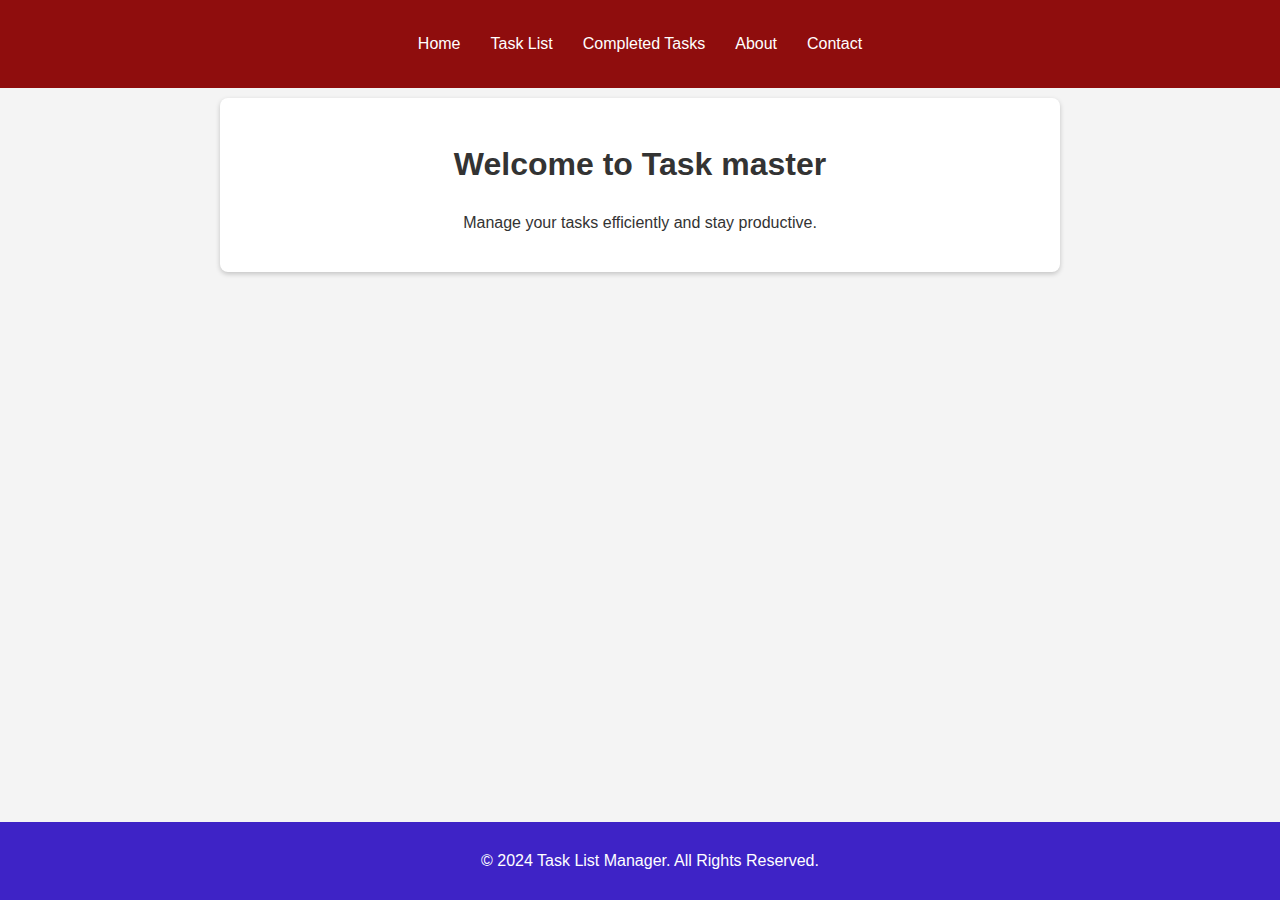
<file: index.html>
<!DOCTYPE html>
<html lang="en">
<head>
    <meta charset="UTF-8">
    <meta name="viewport" content="width=device-width, initial-scale=1.0">
    <title>Task Master</title>
    <link rel="stylesheet" href="styles.css">
</head>
<body>
    <header>
        <nav>
            <ul>
                <li><a href="index.html">Home</a></li>
                <li><a href="tasks.html">Task List</a></li>
                <li><a href="completed.html">Completed Tasks</a></li>
                <li><a href="about.html">About</a></li>
                <li><a href="contact.html">Contact</a></li>
            </ul>
        </nav>
    </header>
    <main>
        <h1>Welcome to Task master</h1>
        <p>Manage your tasks efficiently and stay productive.</p>

        
    </main>

    <footer>
        <p>&copy; 2024 Task List Manager. All Rights Reserved.</p>
    </footer>

    <script src="script.js"></script>
</body>
</html>
</file>
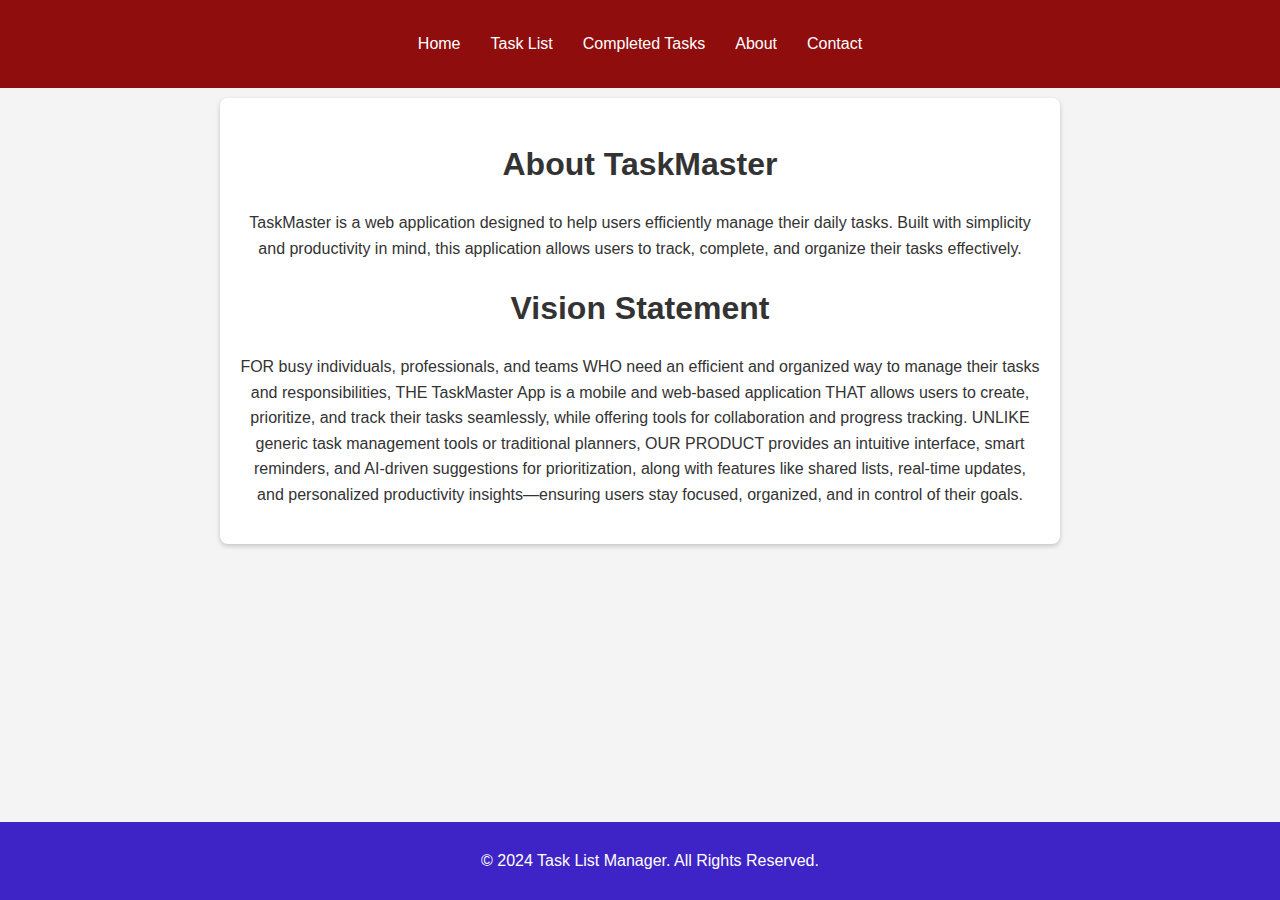
<file: about.html>
<!DOCTYPE html>
<html lang="en">
<head>
    <meta charset="UTF-8">
    <meta name="viewport" content="width=device-width, initial-scale=1.0">
    <title>About</title>
    <link rel="stylesheet" href="styles.css">
</head>
<body>
    <header>
        <nav>

            <ul>
                

                <li><a href="index.html">Home</a></li>
                <li><a href="tasks.html">Task List</a></li>
                <li><a href="completed.html">Completed Tasks</a></li>
                <li><a href="about.html">About</a></li>
                <li><a href="contact.html">Contact</a></li>
            </ul>
        </nav>
    </header>

    <main>
        <h1>About TaskMaster</h1>
        <p>TaskMaster is a web application designed to help users efficiently manage their daily tasks. Built with simplicity and productivity in mind, this application allows users to track, complete, and organize their tasks effectively.</p>

        <h1>Vision Statement</h1>
        <p>
            FOR busy individuals, professionals, and teams WHO need an efficient and organized way to manage their tasks and responsibilities, THE TaskMaster App is a mobile and web-based application THAT allows users to create, prioritize, and track their tasks seamlessly, while offering tools for collaboration and progress tracking.
            UNLIKE generic task management tools or traditional planners, OUR PRODUCT provides an intuitive interface, smart reminders, and AI-driven suggestions for prioritization, along with features like shared lists, real-time updates, and personalized productivity insights—ensuring users stay focused, organized, and in control of their goals.
            </p>
    </main>

    <footer>
        <p>&copy; 2024 Task List Manager. All Rights Reserved.</p>
    </footer>

    <script src="script.js"></script>
</body>
</html>
</file>
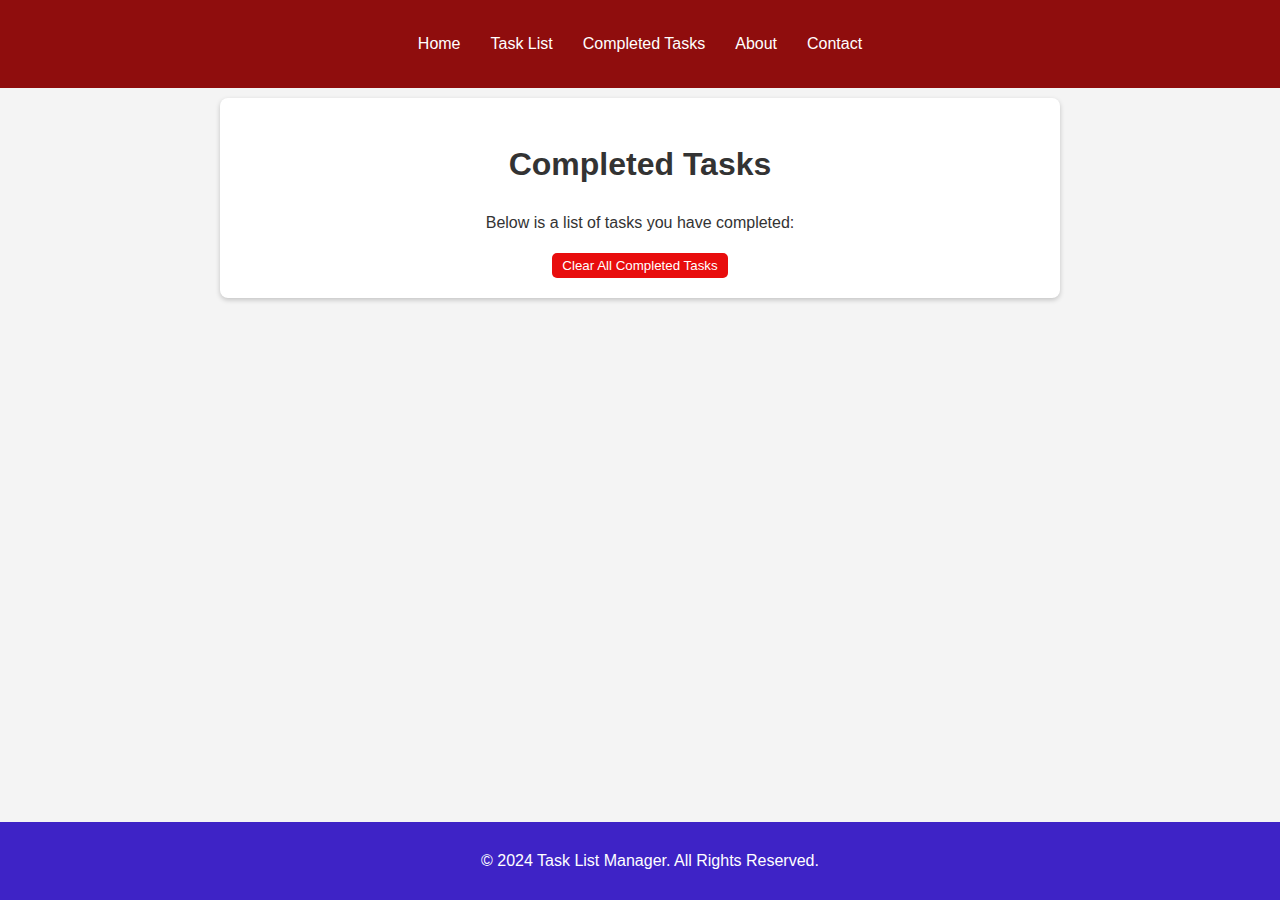
<file: completed.html>
<!DOCTYPE html>
<html lang="en">
<head>
    <meta charset="UTF-8">
    <meta name="viewport" content="width=device-width, initial-scale=1.0">
    <title>Completed Tasks</title>
    <link rel="stylesheet" href="styles.css">
</head>
<body>
    <header>
        <nav>
            <ul>
                <li><a href="index.html">Home</a></li>
                <li><a href="tasks.html">Task List</a></li>
                <li><a href="completed.html">Completed Tasks</a></li>
                <li><a href="about.html">About</a></li>
                <li><a href="contact.html">Contact</a></li>
            </ul>
        </nav>
    </header>

    <main>
        <h1>Completed Tasks</h1>
        <p>Below is a list of tasks you have completed:</p>
        <div id="completed-task-container">
        </div>
        <button class="clear-completed" id="clear-completed">Clear All Completed Tasks</button>
    </main>


    <footer>
        <p>&copy; 2024 Task List Manager. All Rights Reserved.</p>
    </footer>

    <script src="script.js"></script>
</body>
</html>
</file>
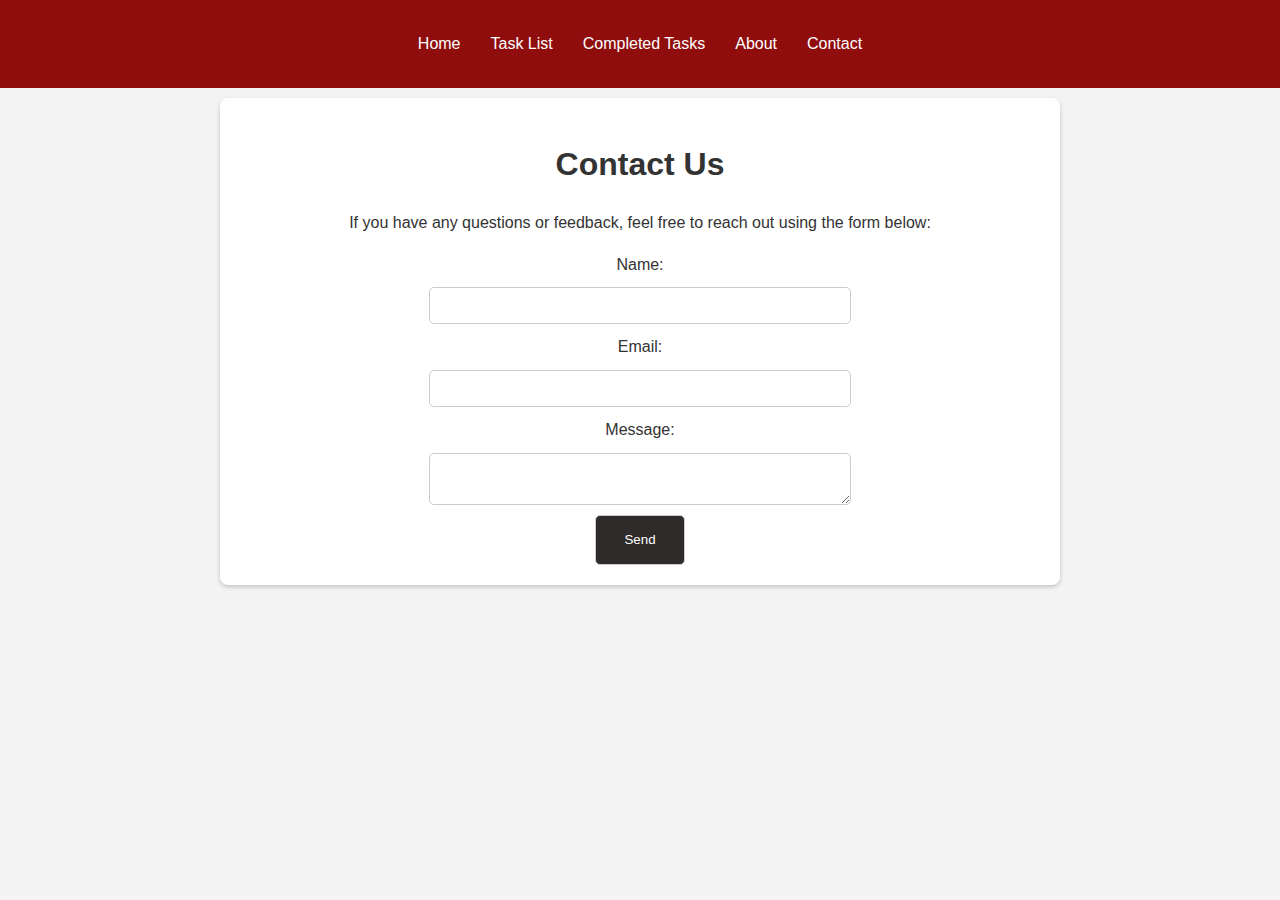
<file: contact.html>
<!DOCTYPE html>
<html lang="en">
<head>
    <meta charset="UTF-8">
    <meta name="viewport" content="width=device-width, initial-scale=1.0">
    <title>Contact</title>
    <link rel="stylesheet" href="styles.css">
</head>
<body>

    <header>
        <nav>
            <ul>
                <li><a href="index.html">Home</a></li>
                <li><a href="tasks.html">Task List</a></li>
                <li><a href="completed.html">Completed Tasks</a></li>
                <li><a href="about.html">About</a></li>
                <li><a href="contact.html">Contact</a></li>
            </ul>
        </nav>
    </header>

    <main>
        <h1>Contact Us</h1>
        <p>If you have any questions or feedback, feel free to reach out using the form below:</p>
        <form>
            <label for="name">Name:</label>
            <input type="text" id="name" name="name" required>

            <label for="email">Email:</label>
            <input type="email" id="email" name="email" required>

            <label for="message">Message:</label>
            <textarea id="message" name="message" required></textarea>

            <button type="submit">Send</button>
        </form>
        
    </main>



    <script src="script.js"></script>
</body>
</html>
</file>
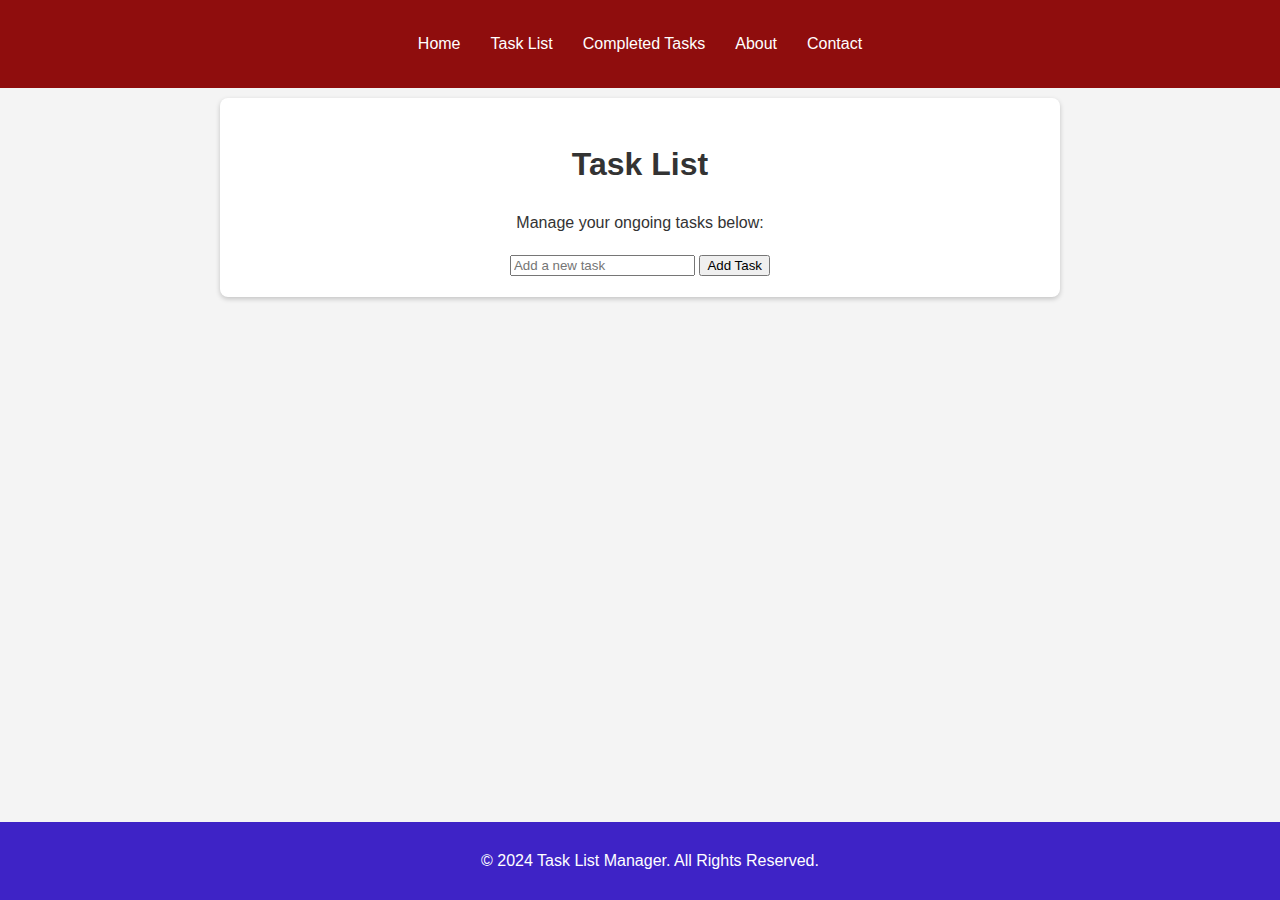
<file: task.html>
<!DOCTYPE html>
<html lang="en">
<head>
    <meta charset="UTF-8">
    <meta name="viewport" content="width=device-width, initial-scale=1.0">
    <title>Task List</title>
    <link rel="stylesheet" href="styles.css">
</head>
<body>
    <!-- Navigation Bar -->
    <header>
        <nav>
            <ul>
                <li><a href="index.html">Home</a></li>
                <li><a href="tasks.html">Task List</a></li>
                <li><a href="completed.html">Completed Tasks</a></li>
                <li><a href="about.html">About</a></li>
                <li><a href="contact.html">Contact</a></li>
            </ul>
        </nav>
    </header>

    <!-- Main Content -->
    <main>
        <h1>Task List</h1>
        <p>Manage your ongoing tasks below:</p>
        <div id="task-container">
            <!-- Task items will be dynamically inserted here -->
        </div>
        <input type="text" id="new-task" placeholder="Add a new task">
        <button id="add-task">Add Task</button>
    </main>

    <!-- Footer -->
    <footer>
        <p>&copy; 2024 Task List Manager. All Rights Reserved.</p>
    </footer>

    <!-- External JS -->
    <script src="script.js"></script>
</body>
</html>
</file>
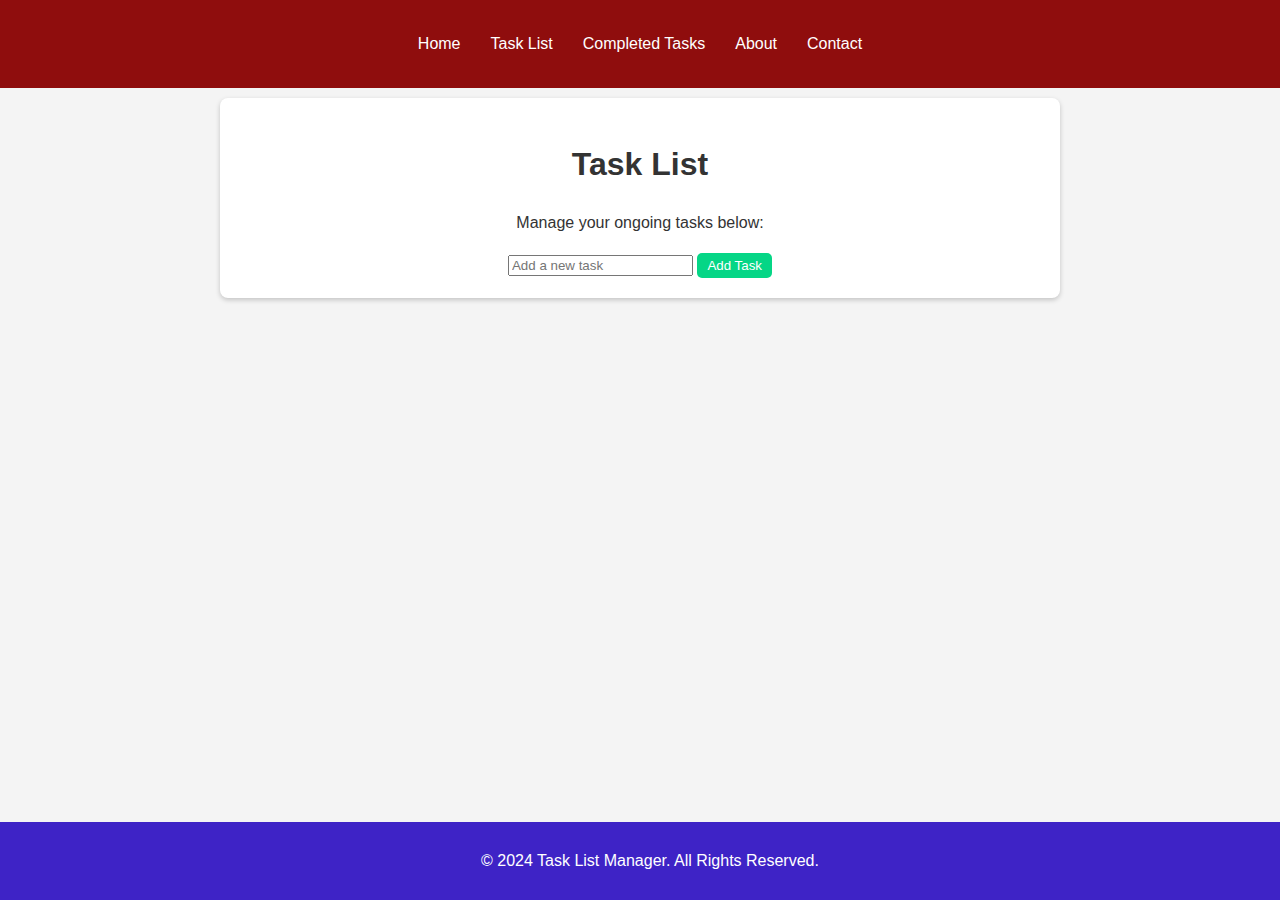
<file: tasks.html>
<!DOCTYPE html>
<html lang="en">
<head>
    <meta charset="UTF-8">
    <meta name="viewport" content="width=device-width, initial-scale=1.0">
    <title>Task List</title>
    <link rel="stylesheet" href="styles.css">
</head>
<body>
    
    <header>
        <nav>
            <ul>
                <li><a href="index.html">Home</a></li>
                <li><a href="tasks.html">Task List</a></li>
                <li><a href="completed.html">Completed Tasks</a></li>
                <li><a href="about.html">About</a></li>
                <li><a href="contact.html">Contact</a></li>
            </ul>
        </nav>
    </header>

    
    <main>
        <h1>Task List</h1>
        <p>Manage your ongoing tasks below:</p>
        <div id="task-container">
        </div>
        <input type="text" id="new-task" placeholder="Add a new task">
        <button class="add" id="add-task">Add Task</button>
    </main>

    <!-- Footer -->
    <footer>
        <p>&copy; 2024 Task List Manager. All Rights Reserved.</p>
    </footer>

    <!-- External JS -->
    <script src="script.js"></script>
</body>
</html>
</file>
<file: styles.css>
/* General Reset */
body {
    margin: 0;
    font-family: Arial, sans-serif;
    line-height: 1.6;
    background-color: #f4f4f4;
    color: #333;
    min-height: fit-content;
}


header {
    background: #8f0d0d;
    color: #fff;
    padding: 15px 0;
}

nav ul {
    list-style: none;
    padding: 0;
    display: flex;
    justify-content: center;
}

nav ul li {
    margin: 0 15px;
}

nav ul li a {
    color: #fff;
    text-decoration: none;
    font-size: 16px;
}

nav ul li a:hover {
    text-decoration: underline;
}

/* Main Content */
main {
    padding: 20px;
    text-align: center;
    background: #fff;
    margin: 10px auto;
    max-width: 800px;
    max-height: 1000px;
    box-shadow: 0 2px 5px rgba(0, 0, 0, 0.2);
    border-radius: 8px;
}

h1 {
    margin-bottom: 20px;
}

/* Forms */
form {
    display: flex;
    flex-direction: column;
    align-items: center;
    gap: 10px;
}

form input, form textarea, form button {
    width: 100%;
    max-width: 400px;
    padding: 10px;
    border: 1px solid #ccc;
    border-radius: 5px;
}

form button {
    background: #2f2b2b;
    color: #fff;
    cursor: pointer;
    height: 50px;
    width: 90px;;
}

form button:hover {
    background: #c90b0b;
}

.clear-completed{
    background: #e80d0d;
    color: #fff;
    border: none;
    padding: 5px 10px;
    border-radius: 5px;
    cursor: pointer;
}
.add{
    background: #05d686;
    color: #fff;
    border: none;
    padding: 5px 10px;
    border-radius: 5px;
    cursor: pointer;

}


/* Task Items */
.task-item {
    display: flex;
    justify-content: space-between;
    align-items: center;
    background: #f9f9f9;
    border: 1px solid #ddd;
    padding: 10px;
    margin: 10px 0;
    border-radius: 5px;
}

.task-item.completed {
    text-decoration: line-through;
    color: #888;
}

.task-item button {
    background: #28a745;
    color: #fff;
    border: none;
    padding: 5px 10px;
    border-radius: 5px;
    cursor: pointer;
}

.task-item button:hover {
    background: #218838;
}


/* Footer */
footer {
    text-align: center;
    padding: 10px;
    background: #3e23c6;
    color: #fff;
    margin-top: 170px;
    
        position:fixed;
        bottom:0;
    width: 100%;
}
</file>
